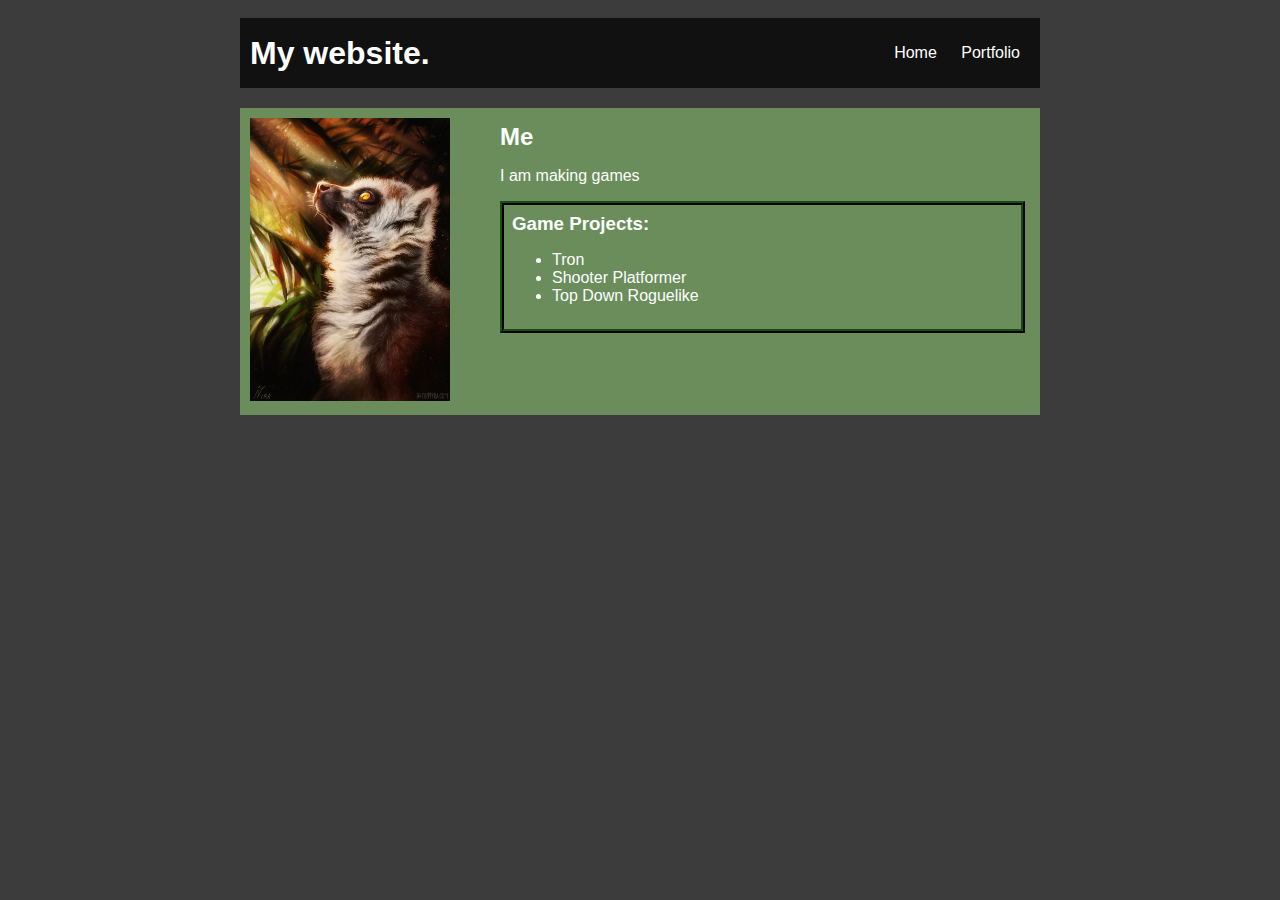
<file: index.html>
<!DOCTYPE HTML>
<html>
    <head>
        <title>My projects!</title>
        <style>
            body {
                background: rgb(61, 60, 61);
                color: rgb(251, 255, 253);
                padding: 10px;
                font-family: arial;
            }
            #all-contents {
                max-width: 800px;
                margin: auto;
            }

            /* navigation menu */
            nav {
                background: rgb(17, 17, 17);
                margin: 0 auto;
                margin-bottom: 20px;
                display: flex;
                padding: 10px;
            }
            h1 {
                display: flex;
                align-items: center;
                color: white;
                flex: 1;
                margin: 0;
            }
            #nav-ul {
                list-style-image: none;
            }
            .nav-li {
                display: inline-block;
                padding: 0 10px;
            }
            a {
                text-decoration: none;
                color: #fff;
            }

            /* main container area beneath menu */
            main {
                background: rgb(107, 141, 91);
                display: flex;
            }
            .sidebar {
                margin-right: 25px;
                padding: 10px;
            }
            .sidebar-img {
                width: 200px;
            }
            .content {
                flex: 1;
                padding: 15px;
            }
            #interests {
                border: 4px rgb(21, 78, 14) ridge;
                padding: 8px;
            }
            h2, h3 {
                margin: 0px;
            }
        </style>
    </head>
    
    <body>
        <!-- All content goes here -->
        <div id="all-contents"> 
        
            <nav id="nav-ul">
                <h1>My website.</h1>
                <ul>
                    <li class="nav-li">
                    <a href="index.html"> Home </a>
                    </li>
                    <li class="nav-li">
                    <a href="portfolio.html"> Portfolio </a>
                    </li>
                </ul>
            </nav>

            <main>
                <!-- Sidebar section -->
                <div class="sidebar">
                        <img class="sidebar-img" src="Spring-Tailed_Lemur.webp">
                </div>

                <!-- Content section -->
                <div class="content">
                    <h2>Me</h2>
                    <p>I am making games</p>
                    <!-- Interests section -->
                    <div id="interests">
                        <h3>Game Projects:</h3>
                        <ul>
                            <li>Tron</li>
                            <li>Shooter Platformer</li>
                            <li>Top Down Roguelike</li>
                        </ul>
                    </div>    
                </div>
            </main>
        </div>
    </body>
</html>
</file>
<file: projects/bouncing-box/index.html>
<!DOCTYPE html>
<html>
<head>
	<meta charset="utf-8">
	<title>Bouncing Box</title>
	<script src="jquery.min.js"></script>
	<style>
		.box {
			width: 70px;
			height: 70px;
			background-color: teal;
			font-size: 300%;
			text-align: center;
			display: block;
			position: absolute;
			top: 100px;
			left: 100px;  /* <--- Change me! */
		}
	</style>
	<!-- 	<script src="//cdnjs.cloudflare.com/ajax/libs/jquery/2.1.1/jquery.min.js"></script> -->

</head>
<body class="board">
	<!-- HTML for the box -->
	<div class="box">?</div>

	<script>
		(function(){
			'use strict'
			/* global jQuery */

			//////////////////////////////////////////////////////////////////
			/////////////////// SETUP DO NOT DELETE //////////////////////////
			//////////////////////////////////////////////////////////////////
			
			var box = jQuery('.box');	// reference to the HTML .box element
			var board = jQuery('.board');	// reference to the HTML .board element
			var boardWidth = board.width();	// the maximum X-Coordinate of the screen

			// Every 50 milliseconds, call the update Function (see below)
			setInterval(update, 50);
			
			// Every time the box is clicked, call the handleBoxClick Function (see below)
			box.on('click', handleBoxClick);

			// moves the Box to a new position on the screen along the X-Axis
			function moveBoxTo(newPositionX, newPositionY) {
                box.css("left", newPositionX);
                box.css("top", newPositionY);
			}

			// changes the text displayed on the Box
			function changeBoxText(newText) {
				box.text(newText);
			}

			//////////////////////////////////////////////////////////////////
			/////////////////// YOUR CODE BELOW HERE /////////////////////////
			//////////////////////////////////////////////////////////////////
			
			// TODO 2 - Variable declarations 
			var points = 0;
            var positionX = 0;
            var speed = 10;
            var positionY = 0;
            var speedY = 10; 
            var boardHeight = jQuery(window).height();

			/* 
			This Function will be called 20 times/second. Each time it is called,
			it should move the Box to a new location. If the box drifts off the screen
			turn it around! 
			*/
			function update() {
                positionX = positionX + speed;
                positionY = positionY + speedY;
                moveBoxTo(positionX, positionY);
                if (positionX > boardWidth) {
                    speed = -speed;
                }
                else if (positionX < 0) {
                    speed = -speed;
                }
                else if (positionY > boardHeight) {
                    speedY = -speedY;
                }
                else if (positionY < 0) {
                    speedY = -speedY;
                }
			};

			/* 
			This Function will be called each time the box is clicked. Each time it is called,
			it should increase the points total, increase the speed, and move the box to
			the left side of the screen.
			*/
			function handleBoxClick() {
                positionX = 0;
                points = points + 1;
                if (speed > 0) {
                    speed = speed + 3;
                }
                else if (speed < 0) {
                    speed = speed - 3;
                }
                else if (speedY > 0) {
                    speedY = speedY + 3;
                }
                else if (speedY < 0) {
                    speedY = speedY - 3;
                }
                changeBoxText(points);

			};
		})();
	</script>
</body>
</html>
</file>
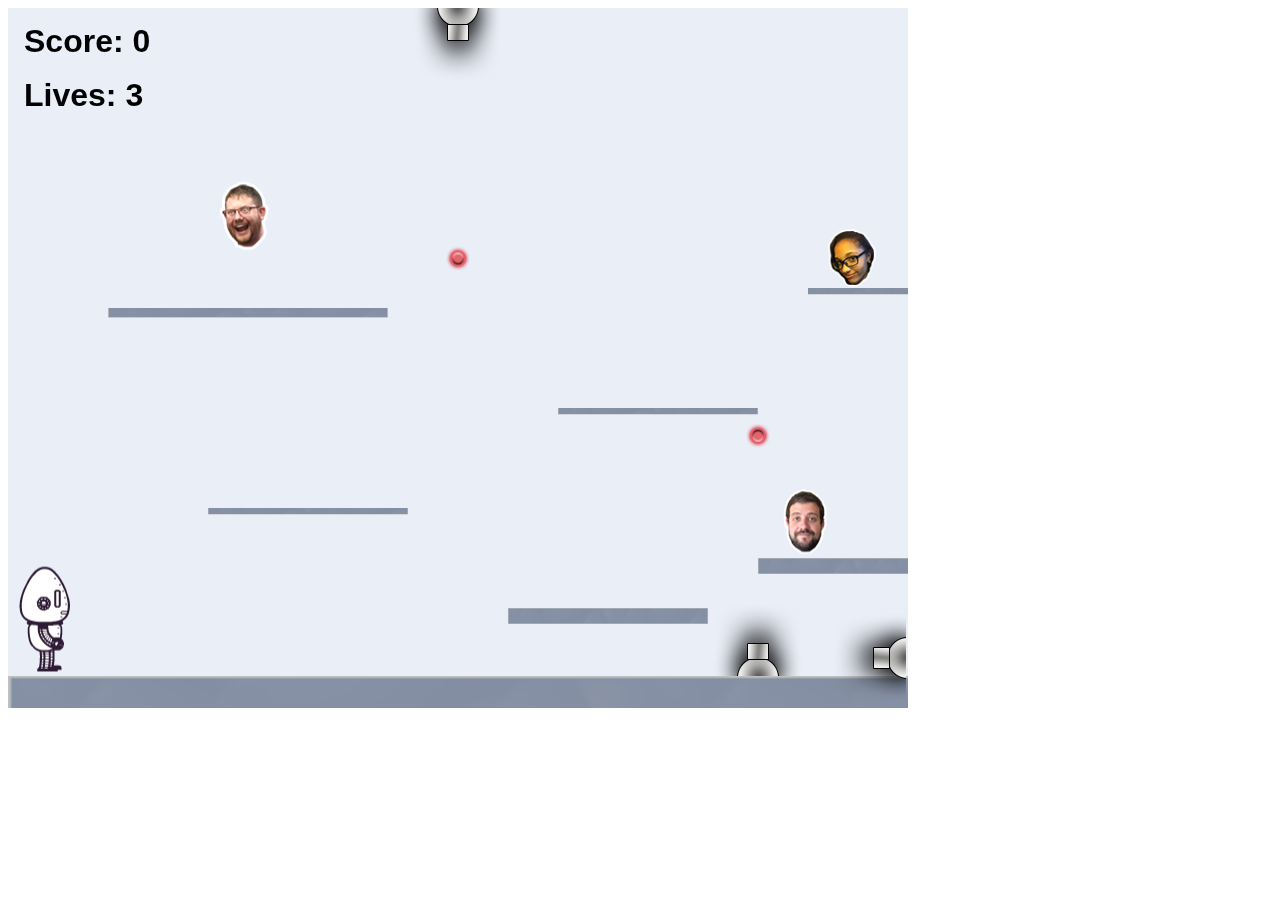
<file: projects/platformer/index.html>
<!DOCTYPE html>
<html>
    <head>
        <title>Platformer</title>
        <script src="lib/jquery.min.js"></script>
        <script src="lib/phaser.min.js"></script>
        <script src="js/factory/game.js"></script>
        <script src="js/factory/preload.js"></script>
        <script src="js/factory/platform.js"></script>
        <script src="js/factory/collectable.js"></script>
        <script src="js/factory/cannon.js"></script>
        <script src="js/factory/player.js"></script>
        <script src="js/controller/player-manager.js"></script>
        <script src="js/init/platform.js"></script>
        <script src="js/init/collectable.js"></script>
        <script src="js/init/cannon.js"></script>
        <script src="js/init/player.js"></script>
    </head>
    <body>
        <script src="js/index.js"></script>
    </body>
</html>
</file>
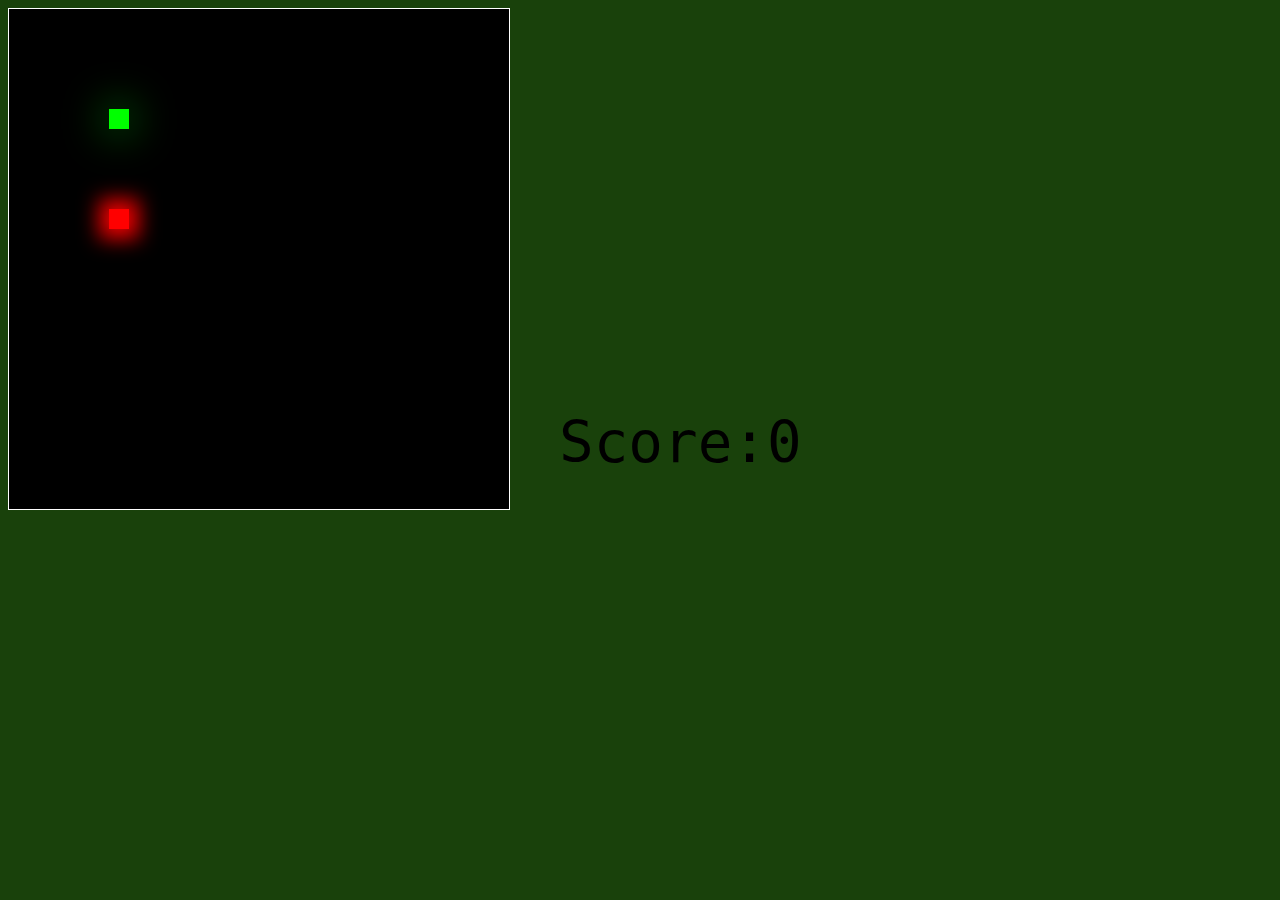
<file: projects/snake/index.html>
<!DOCTYPE html>
<html>
  <head>
    <title>Title</title>
    <!-- Load CSS files -->
    <link rel="stylesheet" type="text/css" href="index.css">
    
    <!-- Load JavaScript files -->
    <script src="jquery.min.js"></script>
    <script src="index.js"></script>
  </head>
  
  <body>
    <div id='board'>
      <div id='gameItem'></div>
      <div id = 'snake'></div>
      <div id = 'apple'></div>
      <div id = 'score'>Score:0</div>
      <div id='snakeEndScreen'></div>
      <button id = playAgain> Play Again? </button>
      
    </div>
  </body>
</html>
</file>
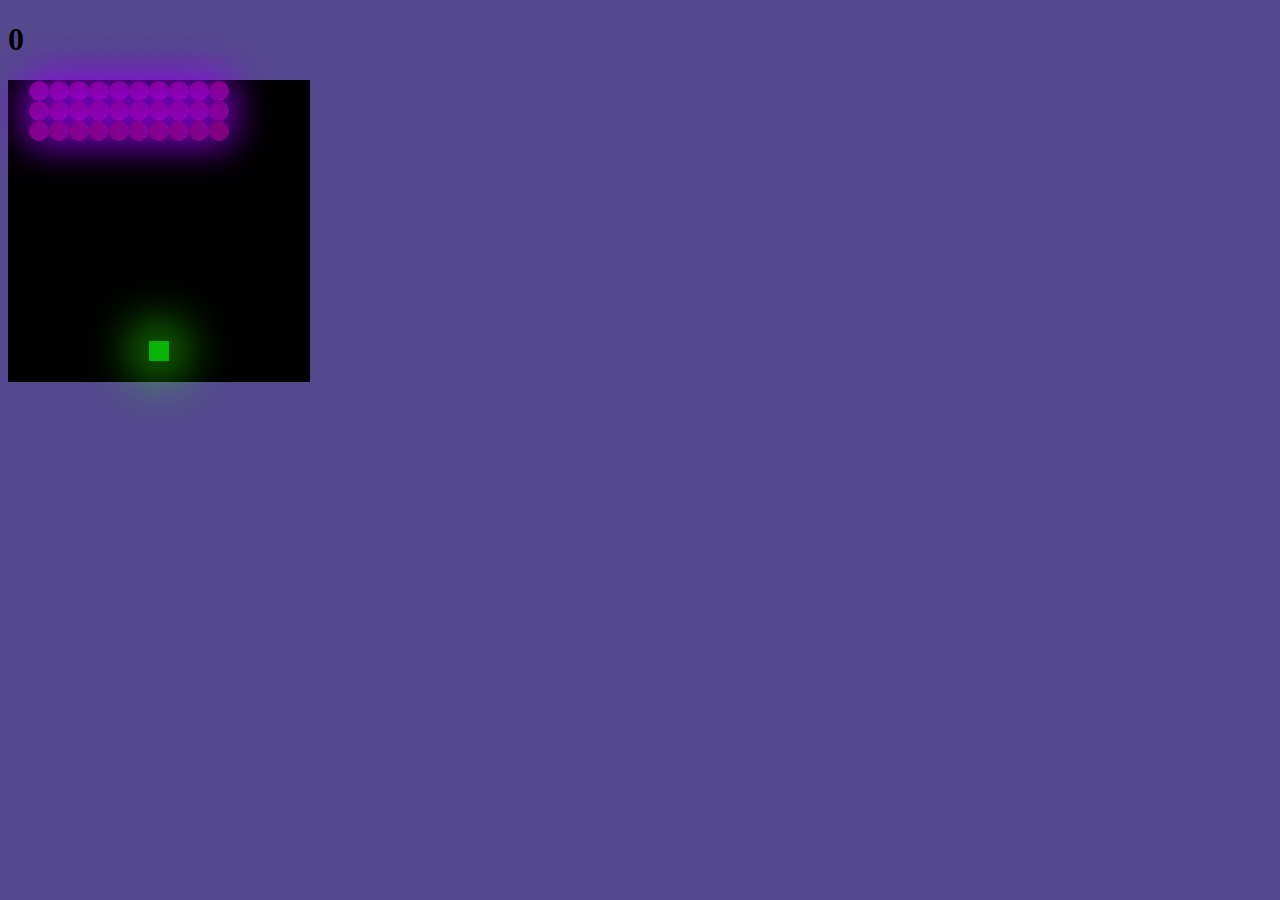
<file: projects/space-invaders/index.html>
<!doctype html>

<html lang="en">
<head>
  <meta charset="utf-8">

  <title>Space Invaders</title>
  <link rel="stylesheet" href="style.css">

</head>
<body>
  <h1 class="results">0</h1>
  <div class="grid"></div>
  <script src="app.js"></script>
  
 
</body>
</html>
</file>
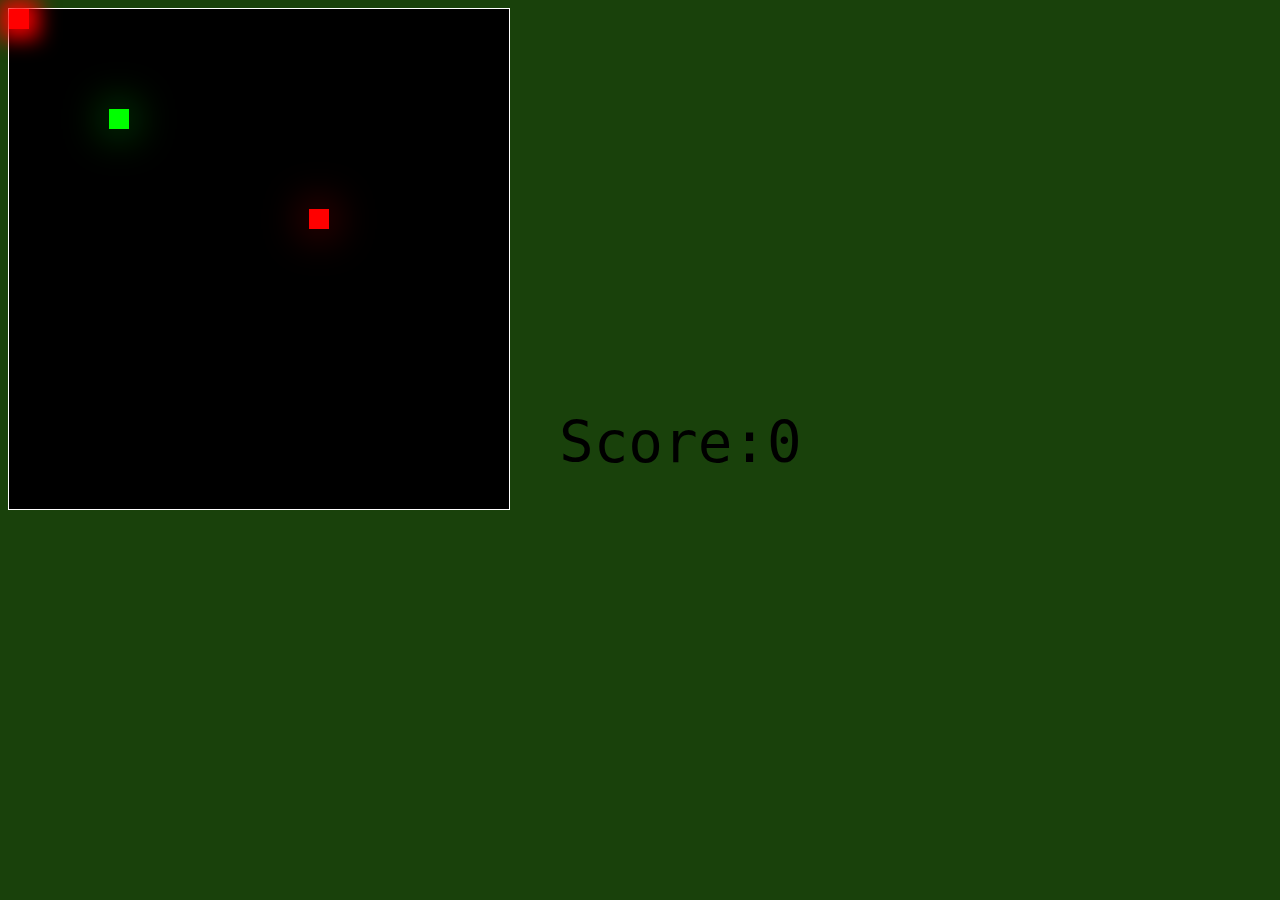
<file: projects/tron/index.html>
<!DOCTYPE html>
<html>
  <head>
    <title>Title</title>
    <!-- Load CSS files -->
    <link rel="stylesheet" type="text/css" href="index.css">
    
    <!-- Load JavaScript files -->
    <script src="jquery.min.js"></script>
    <script src="index.js"></script>
  </head>
  
  <body>
    <div id='board'>
      <div id='gameItem'></div>
      <div id = 'tron'></div>
      <div id = 'tron2'></div>
      <div id = 'apple'></div>
      <div id = 'score'>Score:0</div>
      <div id='snakeEndScreen'></div>
      <button id = playAgain> Play Again? </button>
      
    </div>
  </body>
</html>
</file>
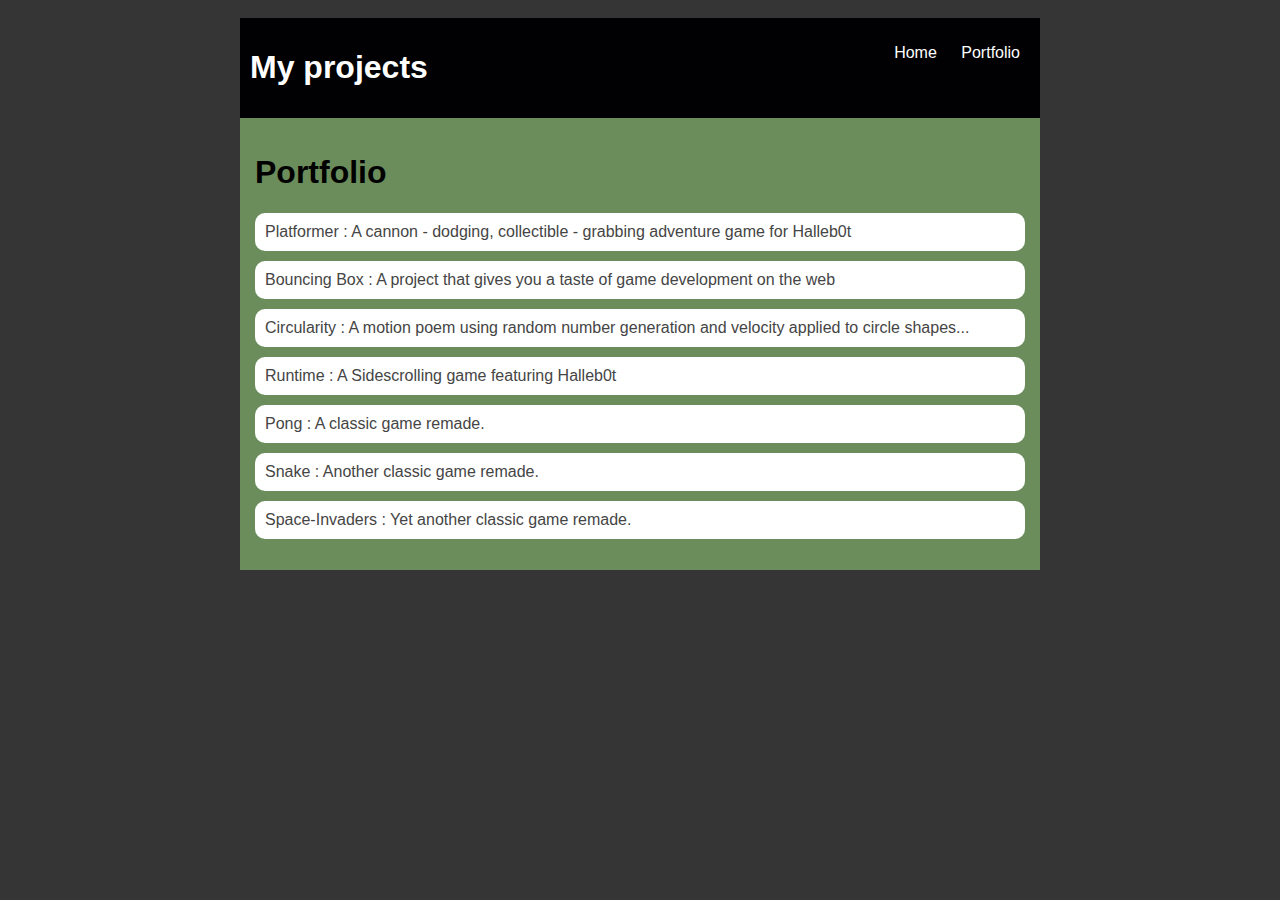
<file: portfolio.html>
<!DOCTYPE HTML>
<html>
    <head>
        <title>My projects!</title>
        <style type="text/css">
            body {
                background: rgb(54, 53, 54);
                color: rgb(107, 141, 91);
                padding: 10px;
                font-family: arial;
            }
            header {
                font-size: 1.5em;
                font-weight: bold;
            }
            
            #all-contents {
                max-width: 800px;
                margin: auto;
            }
    
            /* navigation menu */
            nav {
                background: rgb(1, 1, 3);
                margin: 0 auto;
                display: flex;
                padding: 10px;
            }
            h1 {
                display: flex;
                align-items: center;
                color: rgb(255, 255, 255);
                flex: 1;
            }
            #nav-ul {
                list-style-image: none;
            }
            .nav-li {
                display: inline-block;
                padding: 0 10px;
            }
            .nav-a {
                text-decoration: none;
                color: #fff;
            }
    
            /* main container area beneath menu */
            main {
                background: rgb(107, 141, 91);
                display: flex;
            }
            .content {
                flex: 1;
                padding: 15px;
            }
             /* portfolio styles */
            .content h1 {
                color: black;
            }
            
            #portfolio {
                list-style-type: none;
                padding-left: 0;
            }
            
            #portfolio li {
                background: #fff;
                padding: 10px;
                border-radius: 10px;
                margin-bottom: 10px;
            }
            
            #portfolio li:hover {
                background: #eee;
            } 
            
            #portfolio a {
                text-decoration: none;
                color: #454545;
            }
        </style>
    </head>

    <body>
      <div id="all-contents">
         <nav>
            <h1>My projects</h1>
            <ul id="nav-ul">
                <li class="nav-li">
                  <a class="nav-a" href="index.html">Home</a>
                </li>
                <li class="nav-li">
                  <a class="nav-a" href="portfolio.html">Portfolio</a>
                </li>
            </ul>
        </nav>
        <main>
            <div class="content">
                <h1>Portfolio</h1>
                <ul id="portfolio">
                    <li><a href="projects/platformer/">Platformer : A cannon - dodging, collectible - grabbing adventure game for Halleb0t</a></li>
                    <li><a href="projects/bouncing-box/">Bouncing Box : A project that gives you a taste of game development on the web </a></li>
                    <li><a href="projects/circularity/">Circularity : A motion poem using random number generation and velocity applied to circle shapes...</a></li>
                    <li><a href="projects/runtime/" target = "_blank">Runtime : A Sidescrolling game featuring Halleb0t</a></li>
                    <li><a href="projects/pong/"> Pong : A classic game remade. </a></li>
                    <li><a href="projects/snake/"> Snake : Another classic game remade. </a></li>
                    <li><a href="projects/space-invaders/"> Space-Invaders : Yet another classic game remade. </a></li>
                </ul>
            </div>
        </main>
      </div>
    </body>
</html>
</file>
<file: projects/snake/index.css>
body {
  background-color: rgb(25, 65, 11);
}

#board {
  width: 500px;
  height: 500px;
  border: 1px solid white;
  background-color: black;
  position: relative;
}

/*
#gameItem {
  background-color: teal;
  width: 50px;
  height: 50px;
  position: absolute;
/*   left: 100px; */  /* Uncomment if you want to set a "starting" position */
/*   top: 100px;  */  /* Uncomment if you want to set a "starting" position */
/*
}
*/

.snake,#snake {
  background-color: rgb(0, 255, 0);
  width: 20px;
  height: 20px;
  position:absolute;
  -webkit-box-shadow:0px 0px 40px 5px rgba(0,255,17,0.35);
  -moz-box-shadow: 0px 0px 40px 5px rgba(0,255,17,0.35);
  box-shadow: 0px 0px 40px 5px rgba(0,255,17,0.35);
}


#apple {
  background-color: rgb(255, 0, 0);
  width: 20px;
  height: 20px;
  position:absolute;
  -webkit-box-shadow:0px 0px 20px 10px rgba(255,0,0,0.9);
  -moz-box-shadow: 0px 0px 20px 10px rgba(255,0,0,0.9);
  box-shadow: 0px 0px 20px 10px rgba(255,0,0,0.9);
}

#score {
  left: 550px;
  top: 400px;
  position: relative;
  font-size: 4.5vw;
  font-family: 'VT323', monospace;
  color: rgb(0, 0, 0);
}

#snakeEndScreen {
  left: 100px;
  top: 150px;
  position: absolute;
  font-size: 4.5vw;
  font-family: 'VT323', monospace;
  color: rgb(126, 126, 126);
  z-index: 1;
}

#playAgain {
  left: 150px;
  top: 350px;
  background-color: rgb(119, 119, 119);
  position: absolute; 
  font-size: 32px;
  font-family: 'VT323', monospace;
  text-align: center;
  z-index:1;
}
</file>
<file: projects/space-invaders/style.css>
body {
    background: rgb(85, 73, 143);
}

.grid {
	width: 300px;
	height: 300px;
	border: solid black 1px;
	display: flex;
	flex-wrap: wrap;
	background-color:black;
}

.grid div {
	width: 20px;
	height: 20px;
}

.invader {
	background-color: purple;
	border-radius: 10px;
	-webkit-box-shadow:0px 0px 40px 4px rgba(162,0,255,0.8);
	-moz-box-shadow: 0px 0px 40px 4px rgba(162,0,255,0.8);
	box-shadow: 0px 0px 40px 4px rgba(162,0,255,0.8);
}

.shooter {
	background-color: rgb(6, 179, 6);
	-webkit-box-shadow:0px 0px 50px 10px rgba(43,255,0,0.9);
	-moz-box-shadow: 0px 0px 50px 10px rgba(43,255,0,0.9);
	box-shadow: 0px 0px 50px 10px rgba(43,255,0,0.9);
}

.laser {
	background-color: orange;
	-webkit-box-shadow:0px 0px 50px 10px rgba(255,191,0,0.9);
	-moz-box-shadow: 0px 0px 50px 10px rgba(255,191,0,0.9);
	box-shadow: 0px 0px 50px 10px rgba(255,191,0,0.9);
}

.boom {
	background-color: red;
	-webkit-box-shadow:0px 0px 50px 15px rgba(255,46,46,0.9);
	-moz-box-shadow: 0px 0px 50px 15px rgba(255,46,46,0.9);
	box-shadow: 0px 0px 50px 15px rgba(255,46,46,0.9);
}
</file>
<file: projects/tron/index.css>
body {
  background-color: rgb(25, 65, 11);
}

#board {
  width: 500px;
  height: 500px;
  border: 1px solid white;
  background-color: black;
  position: relative;
}

/*
#gameItem {
  background-color: teal;
  width: 50px;
  height: 50px;
  position: absolute;
/*   left: 100px; */  /* Uncomment if you want to set a "starting" position */
/*   top: 100px;  */  /* Uncomment if you want to set a "starting" position */
/*
}
*/

.tron,#tron {
  background-color: rgb(0, 255, 0);
  width: 20px;
  height: 20px;
  position:absolute;
  -webkit-box-shadow:0px 0px 40px 5px rgba(0,255,17,0.35);
  -moz-box-shadow: 0px 0px 40px 5px rgba(0,255,17,0.35);
  box-shadow: 0px 0px 40px 5px rgba(0,255,17,0.35);
}

.tron2, #tron2 {
  background-color: rgb(255, 0, 0);
  width: 20px;
  height: 20px;
  position:absolute;
  -webkit-box-shadow:0px 0px 40px 5px rgba(255, 0, 0, 0.35);
  -moz-box-shadow: 0px 0px 40px 5px rgba(255, 0, 0, 0.35);
  box-shadow: 0px 0px 40px 5px rgba(255, 0, 0, 0.35);
}


#apple {
  background-color: rgb(255, 0, 0);
  width: 20px;
  height: 20px;
  position:absolute;
  -webkit-box-shadow:0px 0px 20px 10px rgba(255,0,0,0.9);
  -moz-box-shadow: 0px 0px 20px 10px rgba(255,0,0,0.9);
  box-shadow: 0px 0px 20px 10px rgba(255,0,0,0.9);
}

#score {
  left: 550px;
  top: 400px;
  position: relative;
  font-size: 4.5vw;
  font-family: 'VT323', monospace;
  color: rgb(0, 0, 0);
}

#snakeEndScreen {
  left: 100px;
  top: 150px;
  position: absolute;
  font-size: 4.5vw;
  font-family: 'VT323', monospace;
  color: rgb(126, 126, 126);
  z-index: 1;
}

#playAgain {
  left: 150px;
  top: 350px;
  background-color: rgb(119, 119, 119);
  position: absolute; 
  font-size: 32px;
  font-family: 'VT323', monospace;
  text-align: center;
  z-index:1;
}
</file>
